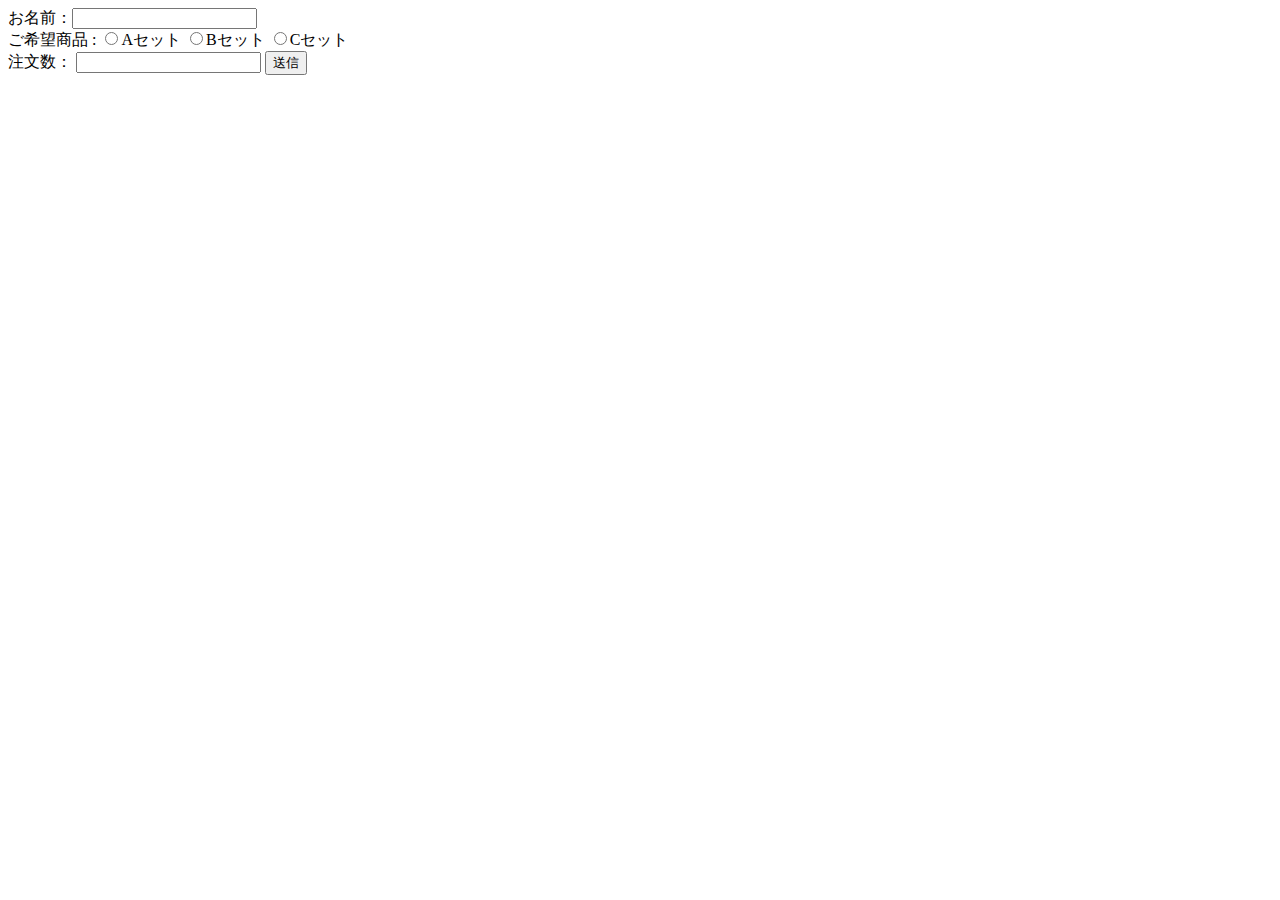
<file: src/php01/config/index.html>
<!DOCTYPE html>
<html lang="en">

<head>
    <meta charset="utf-8">
    <meta name="viewport" content="width=device-width, initial-scale=1.0" />
    <title>Document</title>
</head>

<body>
    <form action="result.php" method="post">
        お名前：<input type="text" name="my_name" />
        <br>
        ご希望商品 :
        <input type="radio" name="choices" value="Aセット" />Aセット
        <input type="radio" name="choices" value="Bセット" />Bセット
        <input type="radio" name="choices" value="Cセット" />Cセット
        <br>
        注文数：
        <input type="number" name="number" value="">
        <input type="submit" value="送信" />
    </form>
</body>

</html>
</file>
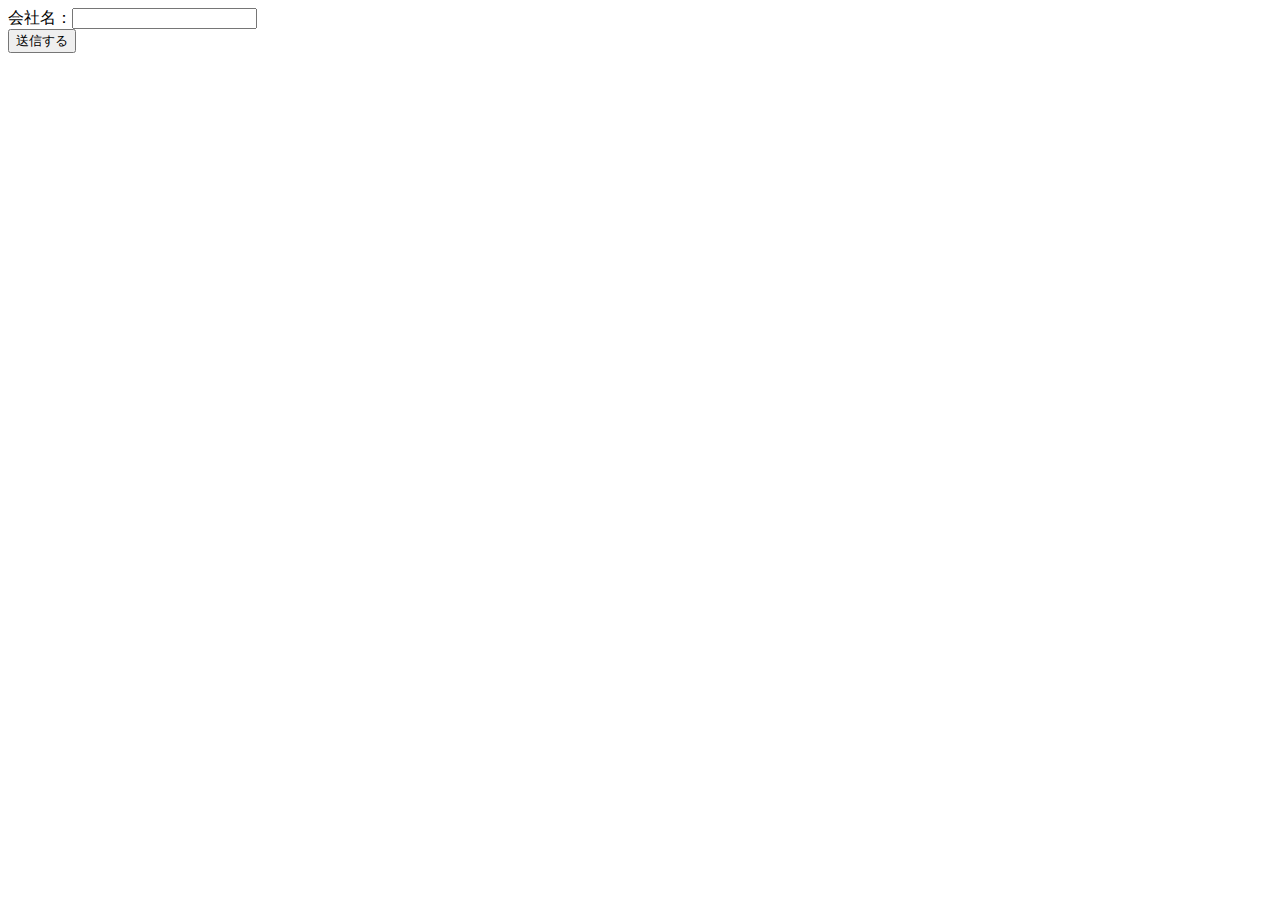
<file: src/php01/config/course.html>
<html lang="ja">

<head>
    <meta charset="UTF-8">
    <meta name="viewport" content="width=device-width, initial-scale=1.0">
    <title>Document</title>
</head>

<!-- <body>
    <form action="course.php" method="POST">
        <label>会社名：<input type="text" name="company"></label>
        <br />
        <input type="submit" name="submit" value="送信する" />
    </form>
</body> -->

<body>
    <form action="course.php" method="GET">
        <label>会社名：<input type="text" name="company"></label>
        <br />
        <input type="submit" name="submit" value="送信する" />
    </form>
</body>

</html>
</file>
